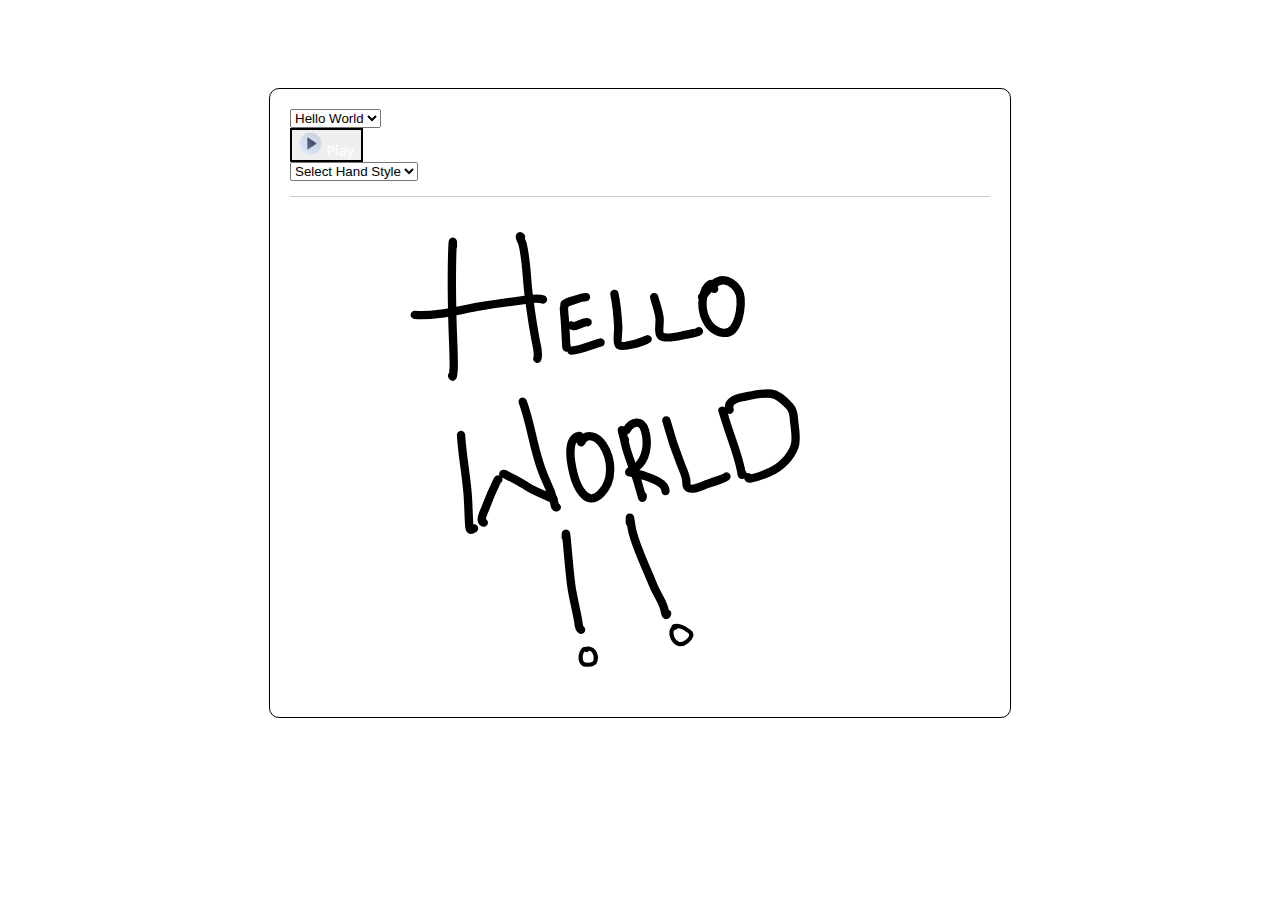
<file: whiteboarInterface/html/index.html>
<!DOCTYPE html>
<html lang="en">
<head>
    <meta charset="UTF-8">
    <meta http-equiv="X-UA-Compatible" content="IE=edge">
    <meta name="viewport" content="width=device-width, initial-scale=1.0">
    <link rel="stylesheet" href="../css/index.css">
    <link href="https://cdn.jsdelivr.net/npm/bootstrap@5.0.2/dist/css/bootstrap.min.css" rel="stylesheet" integrity="sha384-EVSTQN3/azprG1Anm3QDgpJLIm9Nao0Yz1ztcQTwFspd3yD65VohhpuuCOmLASjC" crossorigin="anonymous">
    
    <title>Whiteboard</title>
</head>
<body>
    <div class="whiteboardInterface">
        <div class="whiteboard">
            <div class="d-flex justify-content-between whiteboard_select whiteboard_buttons">
                <div class="whiteboard_select1">
                    <select class="form-select" id="imageSelect" aria-label="Default select example" onchange=changeImage() >
                        <option value="../img/HelloWorld.svg" selected>Hello World</option>
                        <option value="../img/GoodDay.svg">Good Day</option>
                        <option value="../img/Happy.svg">Happy</option>
                        <option value="../img/Enjoy.svg">Enjoy</option>
                        <option value="../img/curve.svg">Curve</option>
                    </select>
                </div>
                <button type="button " id="myBtn" class="btn play_button btn-primary disabled"  onclick=myFunction()>
                    <span><img src="../icons/play-button.png" alt="PlayButton"></span>
                    <span id="play">Play</span>
                </button>
                <div class="whiteboard_select2">
                    <select class="form-select" id="handStyleSelect" aria-label="Default select example" onchange=changeVideo()>
                        <option value="c" selected>
                            Select Hand Style
                        </option>
                        <option value="a">Pen Style</option>
                        <option value="b"> Hand Style</option>
                    </select>
                </div>
            </div>
            <div class="whiteboard_player" id="whiteBoardPlayer">
                <!-- <img src="../img/Hellworld.svg" alt="HelloWorld" id="myImage" class=""> -->
                <video  muted loop control id="myVideo" src="../video/HelloWorld1.mp4" poster="../img/HelloWorld.svg" >
                    <!-- <source id="videoSelect" src="" type="video/mp4" > -->
                  </video>
            </div>
    </div>
    </div>
    <script >
        function changeImage(){
            let selectVideo = document.getElementById("myVideo");
            var e = document.getElementById("imageSelect");
            var value = e.value;
            console.log(value)
            selectVideo.poster = value
            
        }
    </script>
    <script >
        

        var selectedHandStyle = document.getElementById("handStyleSelect")
        var selectedImage = document.getElementById("imageSelect")
        var selectingVideo = document.getElementById("myVideo")
        var playButton = document.getElementById("myBtn")

        function myFunction(video) {
            selectingVideo.src = video
            playButton.className = classname
        }

        function changeVideo() {
            let classname = "btn play_button btn-primary"
            if(selectedImage.value === "../img/HelloWorld.svg") {
                console.log("Selecting video")
                console.log(selectedHandStyle.value)
                if(selectedHandStyle.value === "a") {
                     console.log("selected video a")
                     selectingVideo.src = "../video/HelloWorld1.mp4"
                     playButton.className = classname
                     console.log(selectingVideo.src)
                }
                else {
                    console.log("selected video b")
                    selectingVideo.src = "../video/HelloWorld2.mp4"
                    playButton.className = classname
                    console.log(selectingVideo.src)
                }
            }
            if(selectedImage.value === "../img/GoodDay.svg") {
                console.log("selecting good day: ",selectedImage.value)
                console.log("Selecting video")
                if(selectedHandStyle.value === "a" ) {
                    console.log("selected a")
                    selectingVideo.src = "../video/GoodDay1.mp4"
                    playButton.className = classname
                    console.log(selectingVideo.src)                    
                }
                else {
                    console.log("selected video b")
                    selectingVideo.src = "../video/GoodDay2.mp4"
                    playButton.className = classname
                    console.log(selectingVideo.src)
                }
            }
            if(selectedImage.value === "../img/Happy.svg") {
                console.log("selecting good day: ",selectedImage.value)
                console.log("Selecting video")
                if(selectedHandStyle.value === "a" ) {
                    console.log("selected a")
                    selectingVideo.src = "../video/Happy1.mp4"
                    playButton.className = classname
                    console.log(selectingVideo.src)                    
                }
                else {
                    console.log("selected video b")
                    selectingVideo.src = "../video/Happy2.mp4"
                    playButton.className = classname
                    console.log(selectingVideo.src)
                }
            }
            if(selectedImage.value === "../img/Enjoy.svg") {
                console.log("selecting good day: ",selectedImage.value)
                console.log("Selecting video")
                if(selectedHandStyle.value === "a" ) {
                    console.log("selected a")
                    selectingVideo.src = "../video/Enjoy1.mp4"
                    playButton.className = classname
                    console.log(selectingVideo.src)                    
                }
                else {
                    console.log("selected video b")
                    selectingVideo.src = "../video/Enjoy2.mp4"
                    playButton.className = classname
                    console.log(selectingVideo.src)
                }
            }
            if(selectedImage.value === "../img/curve.svg") {
                console.log("selecting good day: ",selectedImage.value)
                console.log("Selecting video")
                if(selectedHandStyle.value === "a" ) {
                    console.log("selected a")
                    selectingVideo.src = "../video/curve1.mp4"
                    playButton.className = classname
                    console.log(selectingVideo.src)                    
                }
                else {
                    console.log("selected video b")
                    selectingVideo.src = "../video/curve2.mp4"
                    playButton.className = classname
                    console.log(selectingVideo.src)
                }
            }
        }
    </script>
    <script>
        var video = document.getElementById("myVideo");
        var btn = document.getElementById("play");

        function myFunction() {

            if (video.paused) {
                video.play();
                btn.innerHTML = "Pause";
            } else {
                video.pause();
                btn.innerHTML = "Play";
            }
        }
    </script>
</body>

</html>
</file>
<file: whiteboarInterface/css/index.css>
body {
    font-family: 'Courier New', Courier, monospace;
}

.whiteboardInterface {
    display: flex;
    justify-content: center;
    align-content: center;

}

.whiteboard {
    display: flex;
    flex-direction: column;
    border: 1px solid #000;
    border-radius: 10px;
    padding: 20px;
    margin: 5rem;
    width:700px;
}

.play_button  {
    text-align: center;
    border: 2px solid #000;
}

#play {
    color: white;
    font-weight: 500;
    font-family: system-ui, -apple-system, BlinkMacSystemFont, 'Segoe UI', Roboto, Oxygen, Ubuntu, Cantarell, 'Open Sans', 'Helvetica Neue', sans-serif;
}

.play_button  img {
    width: 25px;
    height: 25px;
}

.play_button:hover {
    background: #ccc;
} 

.whiteboard_select1 {
    width: 150px;
    color: white;
    font-weight: 500;
}

.whiteboard_select1 option,
.whiteboard_select2 option {
    font-family: system-ui, -apple-system, BlinkMacSystemFont, 'Segoe UI', Roboto, Oxygen, Ubuntu, Cantarell, 'Open Sans', 'Helvetica Neue', sans-serif;
    font-weight: 600;
}


.whiteboard_buttons {
    padding-bottom: 15px;
    border-bottom: 1px solid #ccc;
}



.whiteboard_player {
    display: flex;
    flex-direction: column;
    justify-content: center;
    align-items: center;
}

img {
    width: 500px;
    height: 500px;
}


video {
    width: 500px;
    height: 500px;
}


.displayNone {
    display: none;
}


.display {
    display: block;
}
</file>
